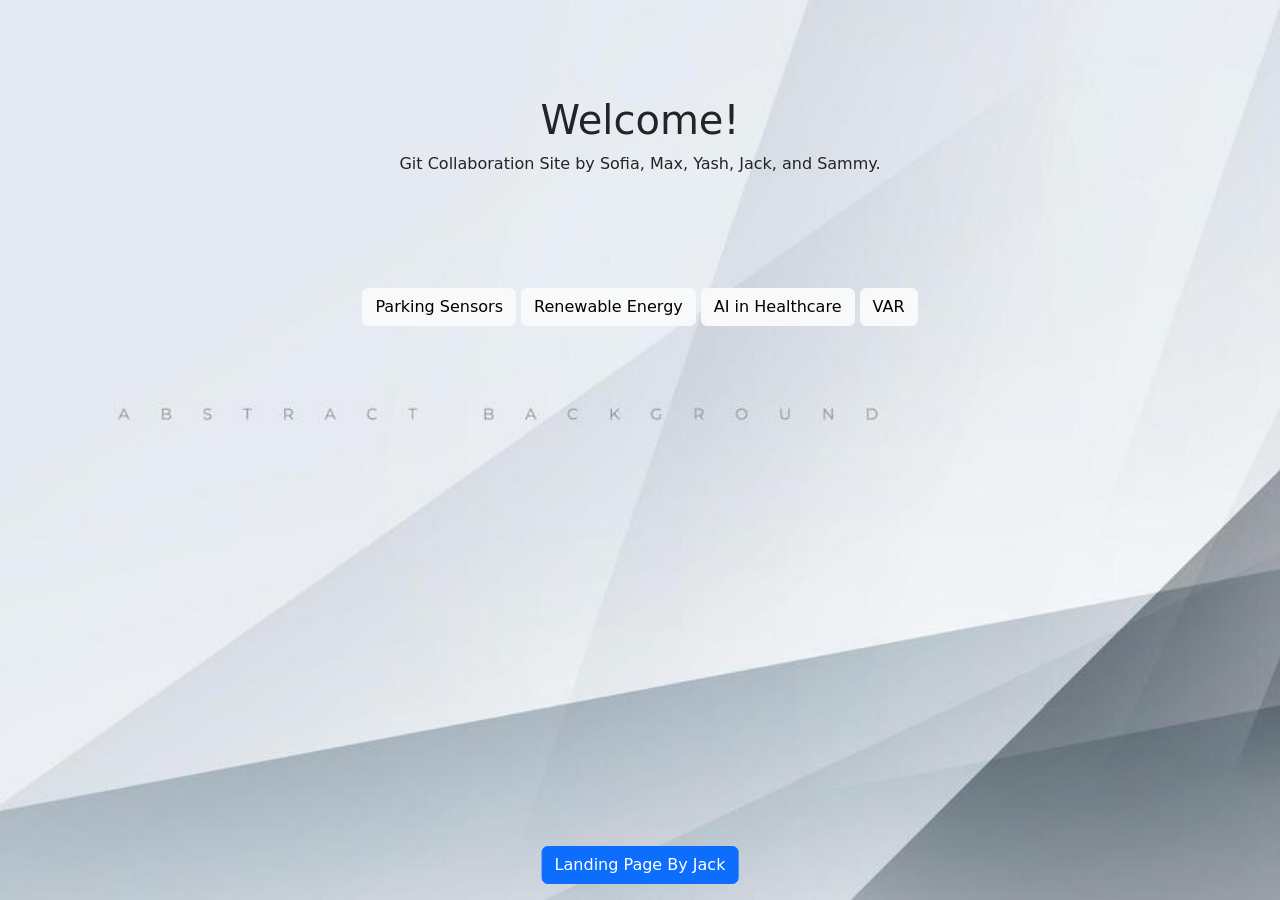
<file: index.html>
<!DOCTYPE html>
<html lang="en-us">
<!-- Improvements: The code is well structured, nice use of Bootstrap for styling, multiple css files for different html pages. Things to improve may include moving nav section inside the body tag, you could also use BootStrap by outlining certain properties inside the class attribute, so for example "text fw-bold" where text can be used as a class name and fw-bold is a Bootstrap class for font weight bold  -->
<head>
    <meta charset="utf-8">
    <meta name="viewport" content="width=device-width">
    <title>Git Collaboration</title>
    <!-- Latest compiled and minified CSS -->
    <link href="https://cdn.jsdelivr.net/npm/bootstrap@5.3.8/dist/css/bootstrap.min.css" rel="stylesheet">

    <!-- Latest compiled JavaScript -->
    <script src="https://cdn.jsdelivr.net/npm/bootstrap@5.3.8/dist/js/bootstrap.bundle.min.js"></script>
    <link rel= "stylesheet" href="index_styling.css">
</head>

<body>
    <div class="container p-5 my-5 text-center">
        <h1>Welcome!</h1>
        <p>Git Collaboration Site by Sofia, Max, Yash, Jack, and Sammy.</p>
    </div>

    <div class="text-center">
    <a href="parking_sensors.html" class="btn btn-light">
        Parking Sensors
    </a>

    <a href="renewableEnergy.html" class="btn btn-light">
        Renewable Energy
    </a>

    <a href="AI in healthcare.html" class="btn btn-light">
        AI in Healthcare
    </a>

    <a href="var.html" class="btn btn-light">
        VAR
    </a>
</div>
</div>

<button type="button"
        class="btn btn-primary position-fixed bottom-0 start-50 translate-middle-x mb-3"
        data-bs-toggle="modal"
        data-bs-target="#myModal">
    Landing Page By Jack
</button>
    
<div class="modal" id="myModal">
  <div class="modal-dialog">
    <div class="modal-content">

      <div class="modal-header">
        <h4 class="modal-title">Landing Page by Jack Politi</h4>
        <button type="button" class="btn-close" data-bs-dismiss="modal"></button>
      </div>

      <div class="modal-body">
        LinkedIn: <a href="https://www.linkedin.com/in/jack-politi/">Jack Politi</a>
        <p></p>
        Instagram: <a href="https://www.instagram.com/jack.politi/">Jack Politi</a>
        <p></p>
        GitHub: <a href="https://github.com/kelpdude89">kelpdude89</a>
      </div>

      <!-- Modal footer -->
      <div class="modal-footer">
        <button type="button" class="btn btn-danger" data-bs-dismiss="modal">Close</button>
      </div>

    </div>
  </div>
</div>
</body>

</html>
</file>
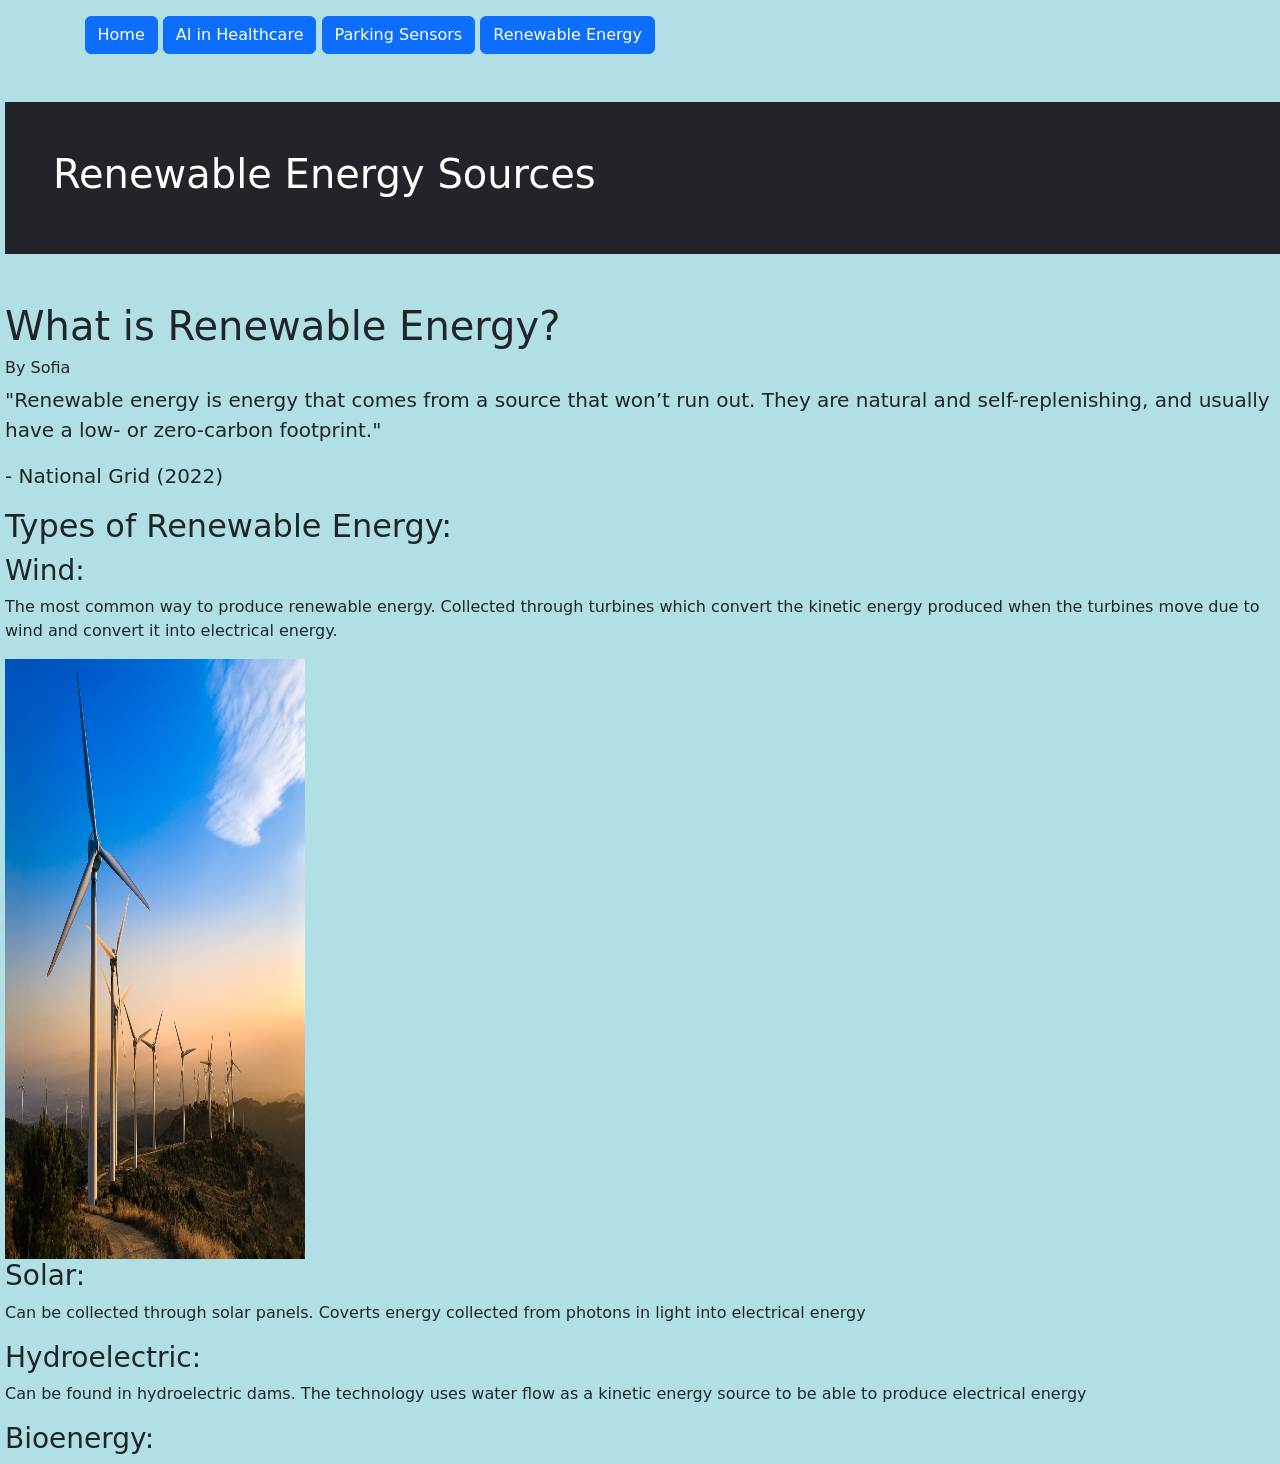
<file: renewableEnergy.html>
<!DOCTYPE html>
<html>
<head>
<html lang="en"> <!--Sets language of the webpage-->

<!-- Linking to Bootstrap 5 stylesheet -->
<!--CSS-->
<link href="https://cdn.jsdelivr.net/npm/bootstrap@5.3.8/dist/css/bootstrap.min.css" rel="stylesheet">
<!--JavaScript-->
<script src="https://cdn.jsdelivr.net/npm/bootstrap@5.3.8/dist/js/bootstrap.bundle.min.js"></script>
</html>


<body style="background-color:powderblue; padding-left: 5px">
  <nav class="container mt-3 mb-4">
      <a href="index.html" class="btn btn-primary">Home</a>

      <a href="AI in healthcare.html" class="btn btn-primary">
          AI in Healthcare
      </a>

      <a href="parking_sensors.html" class="btn btn-primary">
          Parking Sensors
      </a>

      <a href="renewableEnergy.html" class="btn btn-primary">
          Renewable Energy
      </a>
  </nav>

<div class = "container-fluid p-5 my-5 bg-dark text-white">

  <h1>Renewable Energy Sources</h1>
</div>
<div>
  <h1>What is Renewable Energy?</h1>
  <h6>By Sofia</h6>
  <blockquote class="blockquote">
    <p>"Renewable energy is energy that comes from a source that won’t run out. They are natural and 
    self-replenishing, and usually have a low- or zero-carbon footprint." </p>
    <footer clss="blockquote-footer">- National Grid (2022)</footer>
</div>
<h2>Types of Renewable Energy:</h2>
<h3>Wind:</h3>
<p>The most common way to produce renewable energy. Collected through turbines which convert the kinetic energy 
  produced when the turbines move due to wind and convert it into electrical energy.</p>
<img src = "WindEnergy.jpg" alt = "Wind Turbines - National ENergy Foudations" width="300" height="600">
<h3>Solar:</h3>
<p>Can be collected through solar panels. Coverts energy collected from photons in light into electrical energy</p>
<h3>Hydroelectric:</h3>
<p>Can be found in hydroelectric dams. The technology uses water flow as a kinetic energy source to be able to produce electrical energy</p>
<h3>Bioenergy:</h3>
</file>
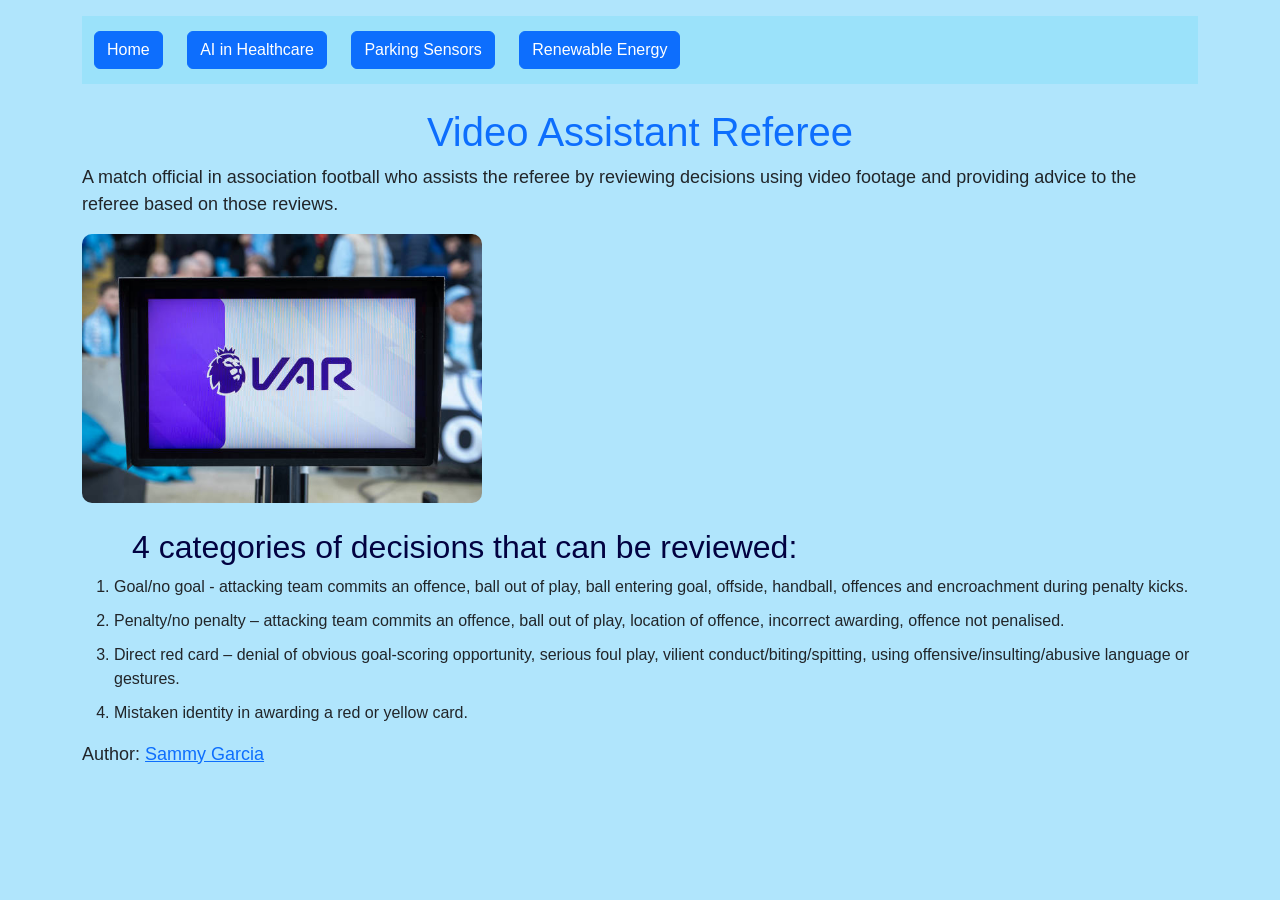
<file: var.html>
<!DOCTYPE html>
<html lang="en">
<head>
    <meta charset="UTF-8">
    <meta name="viewport" content="width=device-width, initial-scale=1.0">
    <link href="https://cdn.jsdelivr.net/npm/bootstrap@5.3.8/dist/css/bootstrap.min.css" rel="stylesheet">

    <!-- Latest compiled JavaScript -->
    <script src="https://cdn.jsdelivr.net/npm/bootstrap@5.3.8/dist/js/bootstrap.bundle.min.js"></script>

    <link rel="stylesheet" href="ai in healthcare styling.css">

    <title>VAR</title>
</head>
<body class = "container">
    
    <nav class="container mt-3 mb-4">
        <a href="index.html" class="btn btn-primary">Home</a>

        <a href="AI in healthcare.html" class="btn btn-primary">
            AI in Healthcare
        </a>

        <a href="parking_sensors.html" class="btn btn-primary">
            Parking Sensors
        </a>

        <a href="renewableEnergy.html" class="btn btn-primary">
            Renewable Energy
        </a>
    </nav>

    <h1 class ="text-primary text-center mt-4">Video Assistant Referee</h1>
    <p>A match official in association football who assists the referee by reviewing decisions using video footage and providing advice to the referee based on those reviews.</p>
    <img src="VAR.jpg">
    <h2>4 categories of decisions that can be reviewed:</h3>
    <ol>
        <li>Goal/no goal - attacking team commits an offence, ball out of play, ball entering goal, offside, handball, offences and encroachment during penalty kicks.</li>
        <li>Penalty/no penalty – attacking team commits an offence, ball out of play, location of offence, incorrect awarding, offence not penalised.</li>
        <li>Direct red card – denial of obvious goal-scoring opportunity, serious foul play, vilient conduct/biting/spitting, using offensive/insulting/abusive language or gestures.</li>
        <li>Mistaken identity in awarding a red or yellow card.</li>
    </ol>

    <p>Author: <a href="https://www.linkedin.com/in/sammy-garcia-898612350/">Sammy Garcia</a></p>
</body>
</html>
</file>
<file: index_styling.css>
body {
    background-image: url('index_background.jpg');
    background-repeat: no-repeat;
    background-attachment: fixed;
    background-size: cover; 

}
</file>
<file: ai in healthcare styling.css>
body {
    background-color: #b0e5fc;
    font-family: Arial, sans-serif;
}

/* Main heading */
h1 {
    color: rgb(2, 2, 63);
    text-align: center;
    margin-top: 30px;
}


h2 {
    color: rgb(2, 2, 65);
    margin-top: 25px;
    margin-left: 50px;
}


p {
    font-size: 18px;
}


nav {
    background-color: rgb(155, 226, 250);
    padding: 15px;
}


nav a {
    color: rgb(152, 241, 237);
    margin-right: 20px;
}

img {
    width: 400px;
    max-width: 100%;
    height: auto;
    border-radius: 10px;
}


li {
    margin-bottom: 10px;
}
</file>
